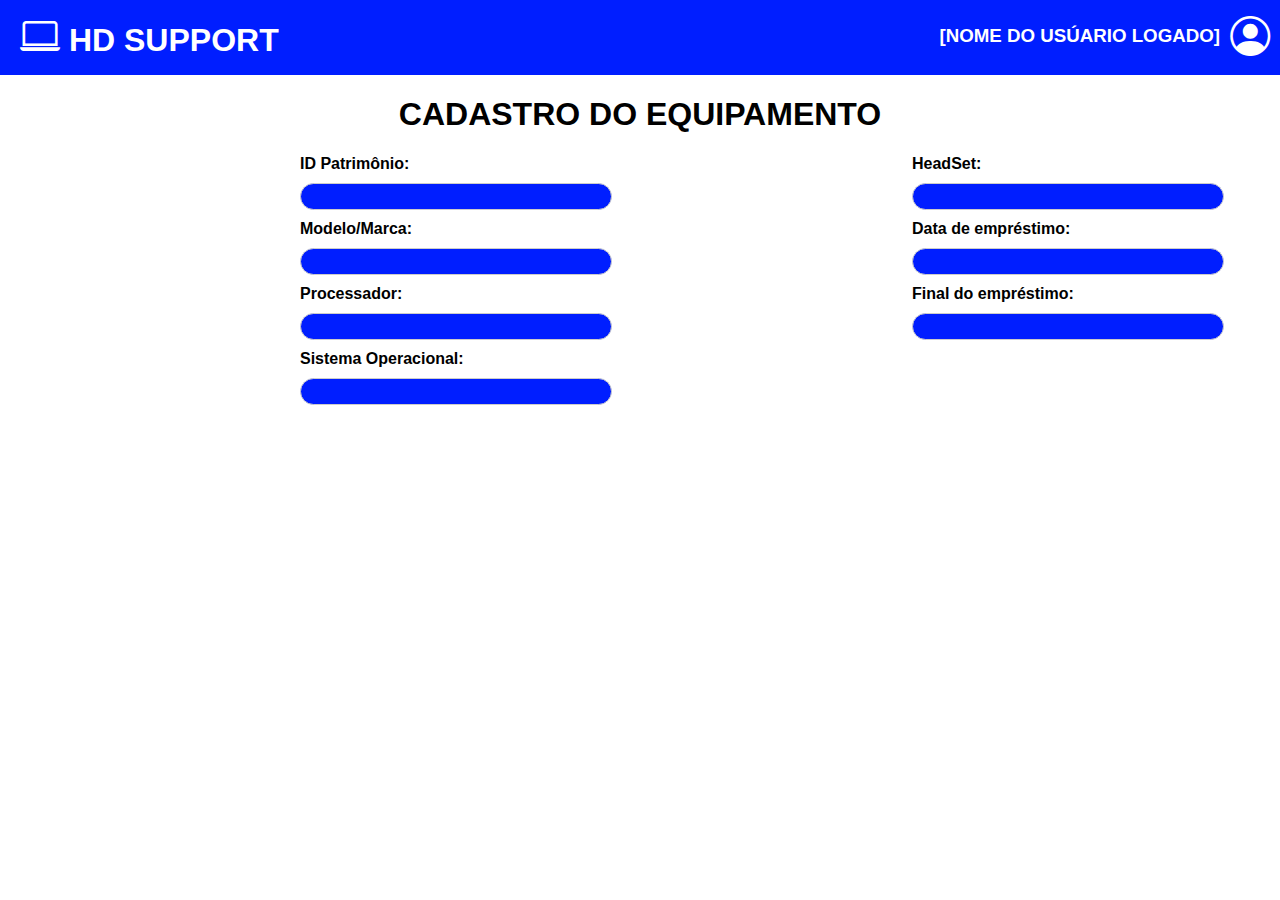
<file: hd-support-equipamento/index.html>
<!DOCTYPE html>
<html lang="pt-br">
<head>
    <meta charset="UTF-8">
    <meta name="viewport" content="width=device-width, initial-scale=1.0">
    <title>HD SUPPORT EQUIPAMENTO</title>
    <link rel="stylesheet" href="style.css">
    <link rel="stylesheet" href="https://cdn.jsdelivr.net/npm/bootstrap-icons@1.11.2/font/bootstrap-icons.min.css">
</head>
<body>
    <div class="header">
        <h1><i class="bi bi-laptop"></i> HD SUPPORT </i></h1>
        
        <div class="person">
            <h3>[NOME DO USÚARIO LOGADO]</h3>
            <i class="bi bi-person-circle"></i>
        </div>

    </div>

    <div class="cadastro">
        <h1>CADASTRO         DO EQUIPAMENTO</h1>
    </div>

    <div class="content">
        <div class="form">
            <label for="name">ID Patrimônio:</label>
            <input type="text" placeholder="">
    
            <label for="email">Modelo/Marca:</label>
            <input type="email" placeholder="">
    
            <label for="telegram">Processador:</label>
            <input type="text" placeholder="">
    
            <label for="telefone">Sistema Operacional:</label>
            <input type="text" placeholder="">
        </div>

        <div class="form">
            <label for="status">HeadSet:</label>
            <input type="text" placeholder="">
    
            <label for="categoria">Data de empréstimo:</label>
            <input type="text" placeholder="">

            <label for="categoria">Final do empréstimo:</label>
            <input type="text" placeholder="">
        </div>
    </div>
</body>
</html>
</file>
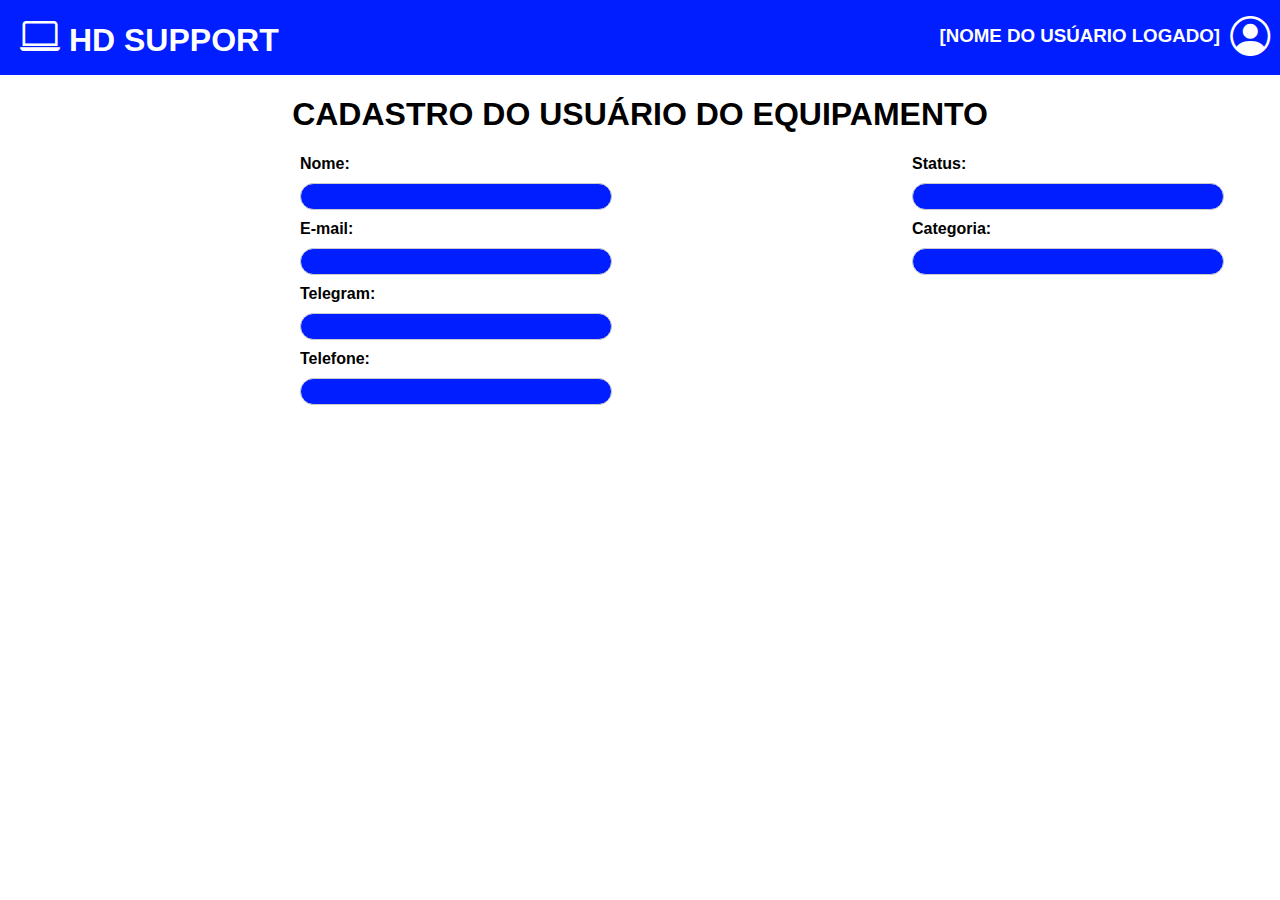
<file: hd-support/index.html>
<!DOCTYPE html>
<html lang="pt-br">
<head>
    <meta charset="UTF-8">
    <meta name="viewport" content="width=device-width, initial-scale=1.0">
    <title>HD SUPPORT</title>
    <link rel="stylesheet" href="style.css">
    <link rel="stylesheet" href="https://cdn.jsdelivr.net/npm/bootstrap-icons@1.11.2/font/bootstrap-icons.min.css">
</head>
<body>
    <div class="header">
        <h1><i class="bi bi-laptop"></i> HD SUPPORT </i></h1>
        
        <div class="person">
            <h3>[NOME DO USÚARIO LOGADO]</h3>
            <i class="bi bi-person-circle"></i>
        </div>

    </div>

    <div class="cadastro">
        <h1>CADASTRO DO USUÁRIO DO EQUIPAMENTO</h1>
    </div>

    <div class="content">
        <div class="form">
            <label for="name">Nome:</label>
            <input type="text" placeholder="">
    
            <label for="email">E-mail:</label>
            <input type="email" placeholder="">
    
            <label for="telegram">Telegram:</label>
            <input type="text" placeholder="">
    
            <label for="telefone">Telefone:</label>
            <input type="text" placeholder="">
        </div>

        <div class="form">
            <label for="status">Status:</label>
            <input type="text" placeholder="">
    
            <label for="categoria">Categoria:</label>
            <input type="text" placeholder="">
        </div>
    </div>
</body>
</html>
</file>
<file: hd-support-equipamento/style.css>
body {
    font-family: Arial, sans-serif;
    margin: 0;
    padding: 0;
}

.header {
    display: flex;
    justify-content: space-between;
    align-items: center;
    background-color:#001eff;
    padding: 10px;
    height: 55px;
    color: white;
}

.person {
    display: flex;
}

.header h1 {
    margin: 10px;
}

.header h3 {
    margin: 10px;
} 

i {
    font-size: 40px;
}

.cadastro {
    text-align: center;
    margin-top: 20px;
}

.content {
    display: flex;
    justify-content: space-between;
    margin-top: 20px;
    margin-left: 300px;
}

.form {
    display: flex;
    flex-direction: column;
    gap: 10px;
    margin-right: 300px;
}

label {
    font-weight: bold;
}

input {
    width: 300px;
    background-color:#001eff;
    border-radius: 20px;
    color: white;
}

input[type="text"],
input[type="email"],
input[type="password"] {
    padding: 5px;
    border: 1px solid #ccc;
}
</file>
<file: hd-support/style.css>
body {
    font-family: Arial, sans-serif;
    margin: 0;
    padding: 0;
}

.header {
    display: flex;
    justify-content: space-between;
    align-items: center;
    background-color:#001eff;
    padding: 10px;
    height: 55px;
    color: white;
}

.person {
    display: flex;
}

.header h1 {
    margin: 10px;
}

.header h3 {
    margin: 10px;
} 

i {
    font-size: 40px;
}

.cadastro {
    text-align: center;
    margin-top: 20px;
}

.content {
    display: flex;
    justify-content: space-between;
    margin-top: 20px;
    margin-left: 300px;
}

.form {
    display: flex;
    flex-direction: column;
    gap: 10px;
    margin-right: 300px;
}

label {
    font-weight: bold;
}

input {
    width: 300px;
    background-color: #001eff;
    border-radius: 20px;
    color: white;
}

input[type="text"],
input[type="email"],
input[type="password"] {
    padding: 5px;
    border: 1px solid #ccc;
}
</file>
